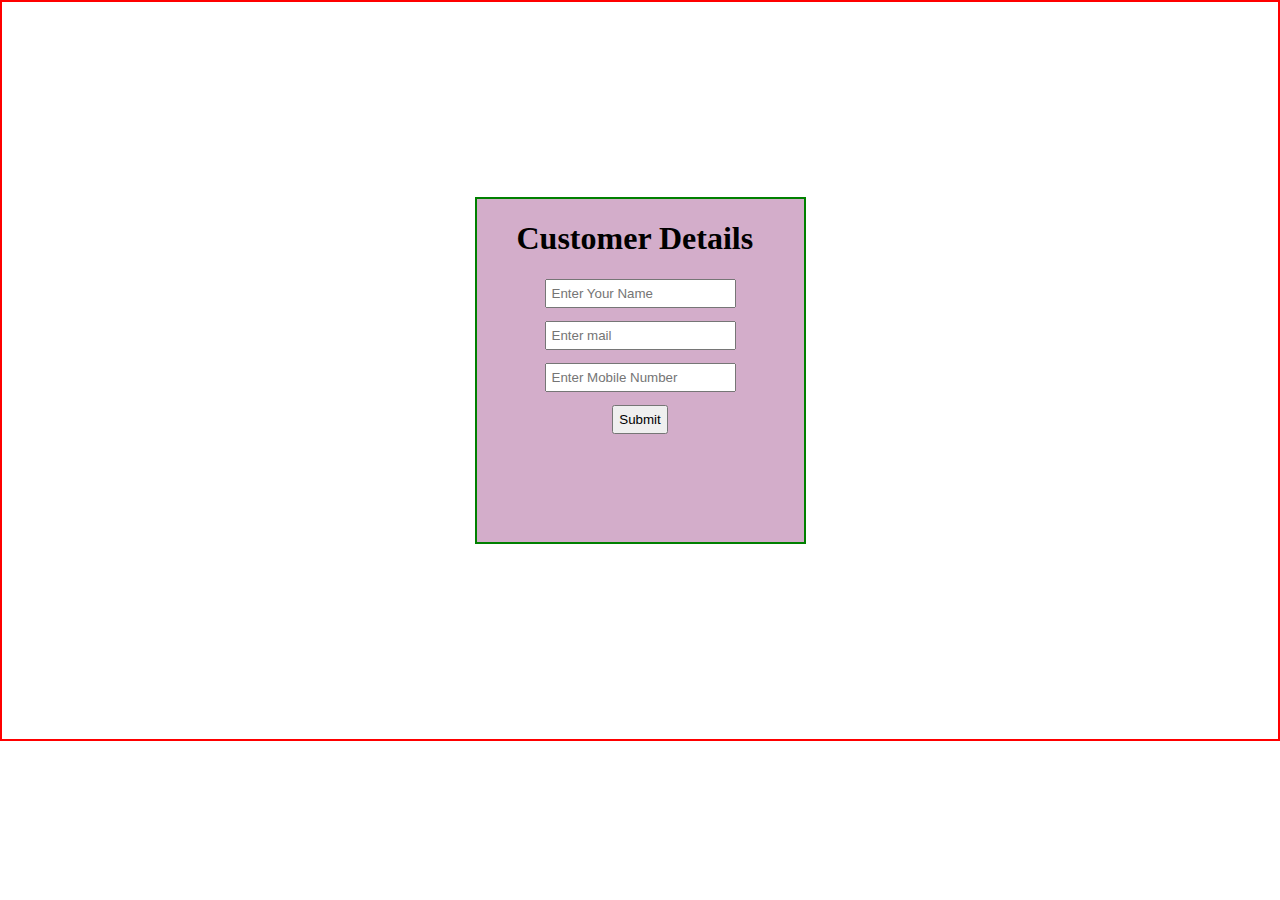
<file: customer.html>
<!DOCTYPE html>
<html lang="en">
<head>
    <meta charset="UTF-8">
    <meta name="viewport" content="width=device-width, initial-scale=1.0">
    <link rel="stylesheet" href="style2.css"> 
    <title>Customer Details</title>
</head>
<body>
    <div class="cus-container">
    <div class="cus-box">
        <h1 class="heading">Customer Details</h1>
        <form action="#">
            <input type="text"  placeholder="Enter Your Name">
            <input type="email" placeholder="Enter mail ">
            <input type="number" placeholder="Enter Mobile Number">
            <input type="submit" value="Submit">
        </form>
    </div>
    </div>
    
</body>
</html>
</file>
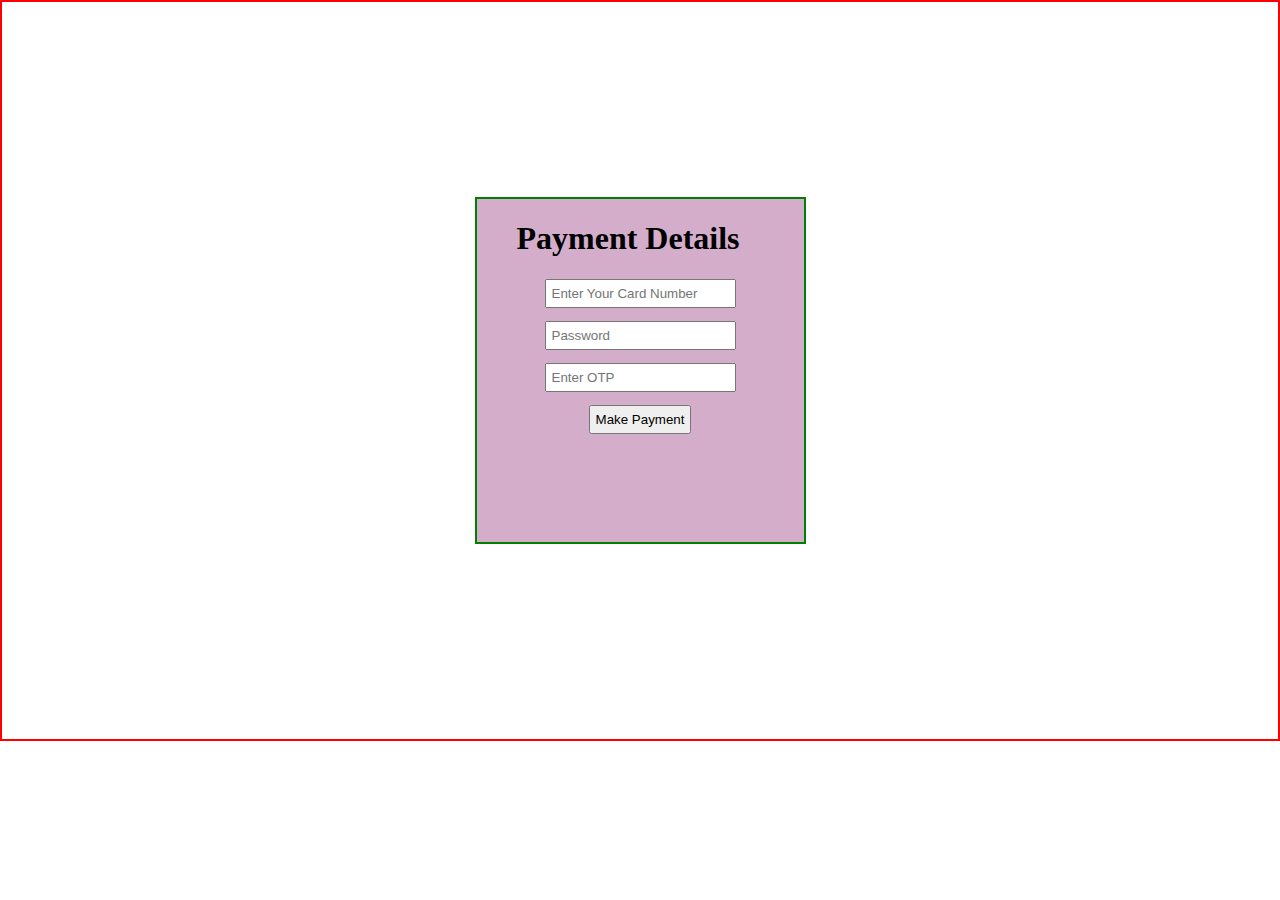
<file: payment.html>
<!DOCTYPE html>
<html lang="en">
<head>
    <meta charset="UTF-8">
    <meta name="viewport" content="width=device-width, initial-scale=1.0">
    <title>Document</title>
    <link rel="stylesheet" href="style2.css">
</head>
<body>
    <div class="cus-container">
        <div class="cus-box">
            <h1 class="heading">Payment Details</h1>
            <form action="#">
                <input type="text"  placeholder="Enter Your Card Number">
                <input type="email" placeholder="Password">
                <input type="number" placeholder="Enter OTP">
                <!-- <input type="submit" value="Submit" onclick="handleclick()"> -->
                <button onclick="handleClick()">Make Payment</button>
            </form>
        </div>
        </div>
        
    
</body>
<script >
    function handleClick() {
            alert("Payment Successful !");
        }
</script>

</html>
</file>
<file: style2.css>
body{
    margin: 0px;
}
.cus-container{
    border: 2px solid red;
    height: 737px;
    display: flex;
    background-image: url("https://img.freepik.com/free-photo/black-friday-elements-assortment_23-2149074076.jpg?w=2000");
}
.cus-box{
    border: 2px solid green;
    display: flexbox;
    margin: auto;
    height: 343px;
    width: 327px;
    background-color: #d3adca;
}
div h1{
    margin-left: 40px;
    
}
.cus-box input{
    display: block;
    margin: 13px auto;
    padding: 5px;
}
.cus-box button{
    display: block;
    margin: 13px auto;
    padding: 5px;
}
</file>
